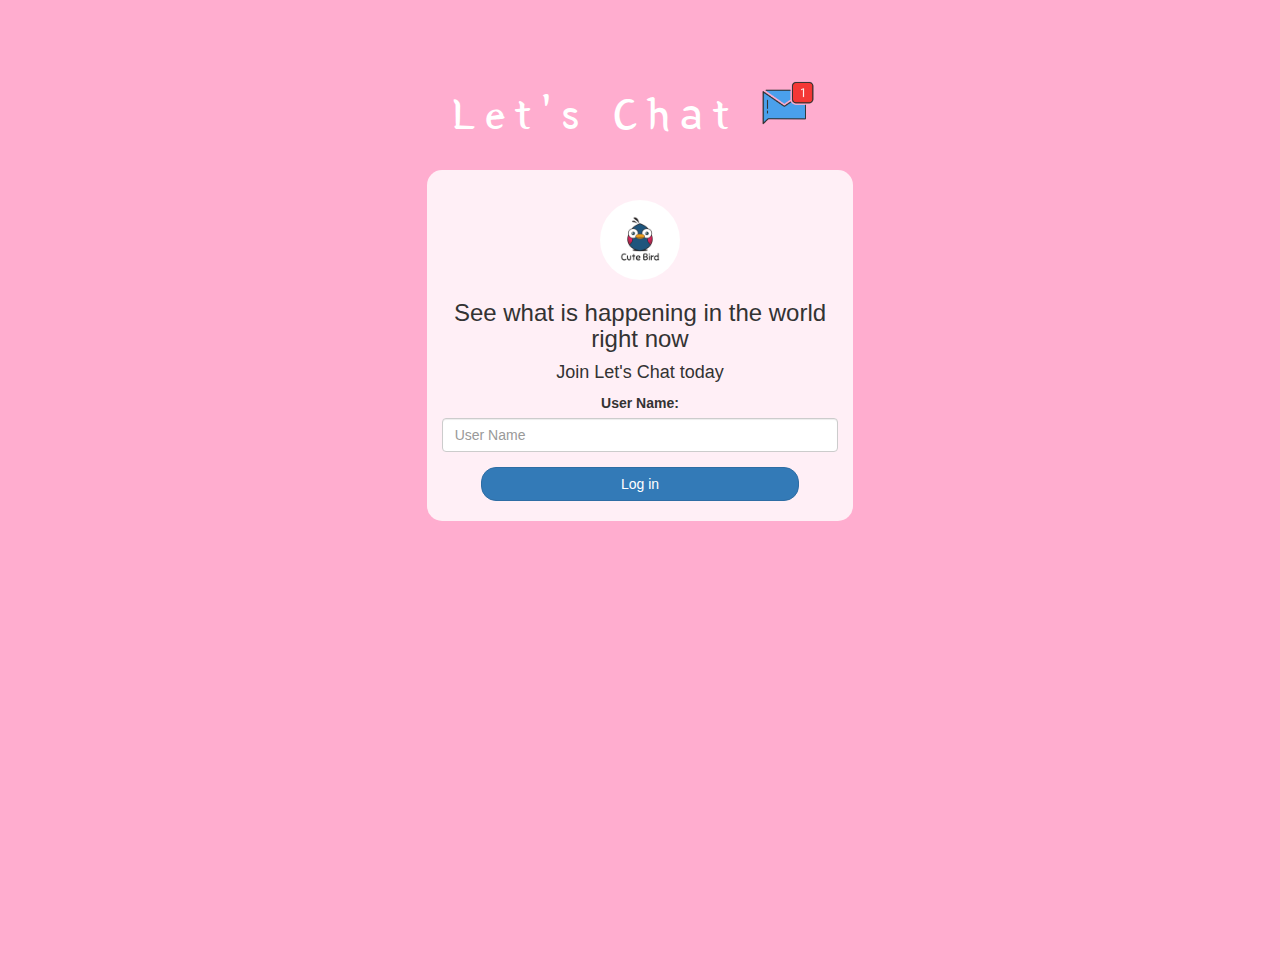
<file: index.html>
<!DOCTYPE html>
<html>
<head>
	<title>Kwitter</title>
	
<link href="https://fonts.googleapis.com/css?family=Yeon+Sung&display=swap" rel="stylesheet"><meta name="viewport" content="width=device-width, initial-scale=1">


<link rel="stylesheet" href="https://maxcdn.bootstrapcdn.com/bootstrap/3.4.0/css/bootstrap.min.css">
<script src="https://ajax.googleapis.com/ajax/libs/jquery/3.4.1/jquery.min.js"></script>
<script src="https://maxcdn.bootstrapcdn.com/bootstrap/3.4.0/js/bootstrap.min.js"></script>

<link rel="stylesheet" type="text/css" href="kwitter.css">
<script src="kwitter.js"></script>
</head>
<body>
<center>
	<h1 class="header">	
		Let's Chat	<sup>
	<img src="m2.png">
	</sup>
</h1>
	<div class="col-lg-4 col-md-6 col-sm-6 col-xs-11 login_div">
	<img src="logo.png" class="logo">
		<h3 >See what is happening in the world right now</h3>
		<h4 >Join Let's Chat today</h4>
		<div class="form-group">
		  <label >User Name:</label>
         <input type="text" id="user_name" class="form-control" placeholder="User Name">
		</div>
		<button id="login_button" class="btn btn-primary" onclick="addUser()">Log in</button>
		<br><br>
	</div>
</center>
</body>
</html>
</file>
<file: kwitter.css>
html, body
{
  height: 100%;
  margin: 0;
}

body
{
background-image: linear-gradient(to right top, #ffadcf, #ffadcf, #ffadcf, #ffadcf, #ffadcf);
}

.header
{
	color: white;font-family: 'Yeon Sung';font-size: 45px;letter-spacing: 10px;margin-top: 80px;
}
.header img
{
	width: 80px;margin-left: -15px;
}

.login_div
{
	background: rgba(255,255,255,0.8);float: none;border-radius: 15px;
}

.logo
{
	width: 80px;margin-top: 30px;border-radius: 40px;
}

#login_button
{
	width: 80%;border-radius: 15px;
}

.room_name
{
	cursor: pointer;
	font-size: 20px;
}


#logout
{
	font-size: 20px; float: right;
}


#output
{
	padding: 10px; width:80%;background: rgba(255,255,255,0.8);border-radius: 15px;
}

.input_div_room_page
{
	width: 80%;
}

.input_div label
{
	color: white;font-size: 20px;
}


.input_div_message_page
{
	position: fixed;bottom: 0px;width: 100%;background: rgba(255,255,255,0.8);
}
.input_div_message_page label
{
	color: black;
}
.input_div_message_page #msg
{
	width: 80%;
}
.input_div_message_page button
{
	margin-top: 15px;
	width: 50%; 
}
.color_white
{
	color: white
}

.user_tick
{
	width:20px;
}
.message_h4
{
	padding-left:5px;color:grey;
}
</file>
